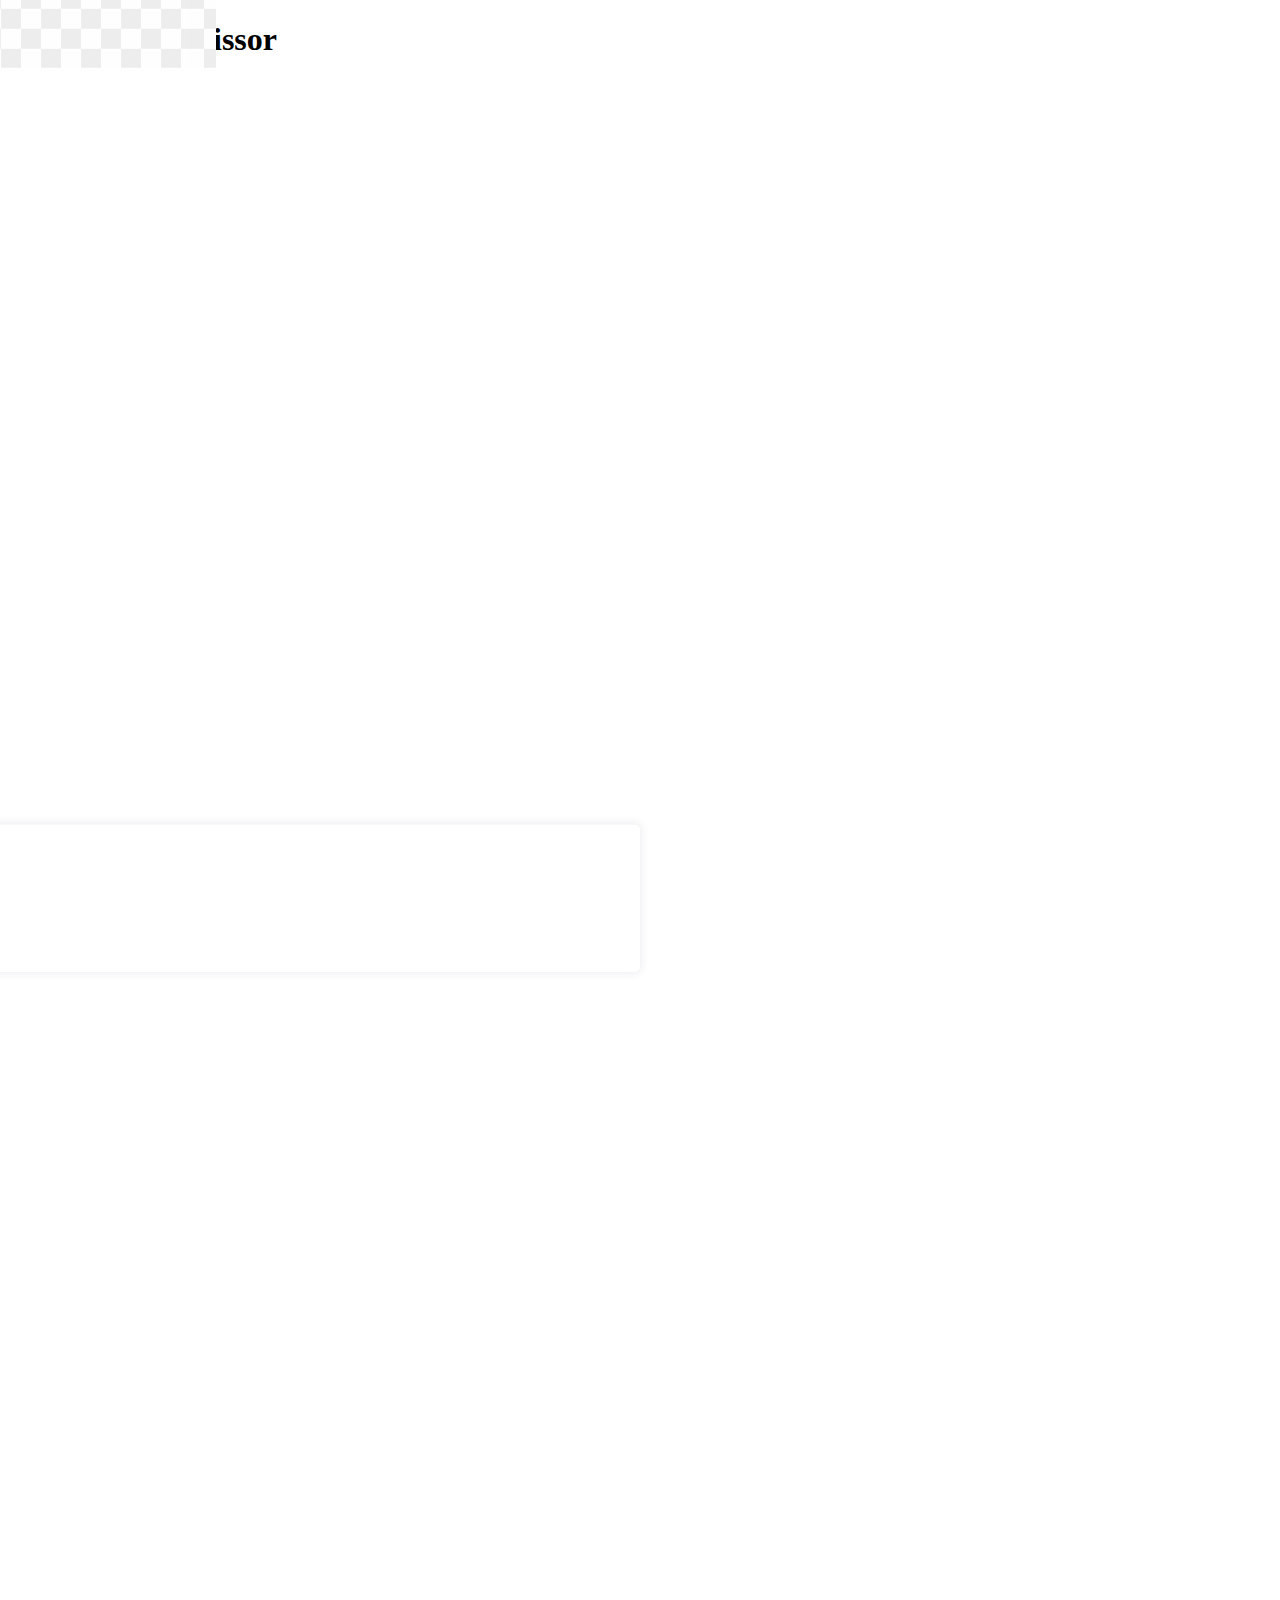
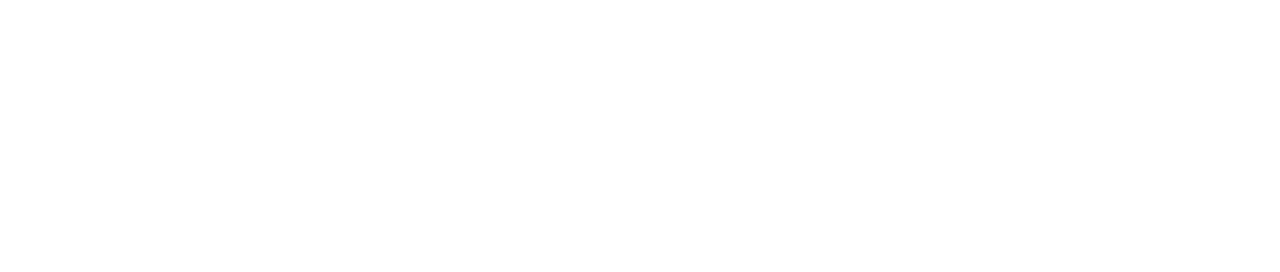
<file: rock-paper-scissor-game-master/index.html>
<!doctype html>
<html lang="en">
  <head>
    <!-- Required meta tags -->
    <meta charset="utf-8">
    <meta name="viewport" content="width=device-width, initial-scale=1">
    
    <link rel="stylesheet" href="CSS/style.css">
    <!-- Bootstrap CSS -->
    <link href="https://cdn.jsdelivr.net/npm/bootstrap@5.0.2/dist/css/bootstrap.min.css" rel="stylesheet" integrity="sha384-EVSTQN3/azprG1Anm3QDgpJLIm9Nao0Yz1ztcQTwFspd3yD65VohhpuuCOmLASjC" crossorigin="anonymous">

    <title>Rock-Paper-Scissor</title>
  </head>
  <body>
    <h1 class="text-center">Rock-Paper-Scissor</h1>
    <section class="main position-absolute">
        <div class="container">
            <div class="row">
                <div class="col-12">
                    <button class="start_game p-3">Start The Game</button>
                </div>
            </div>
            <div class="row user_selects d-none">
                <div class="col-4">
                    <div class="user_choice">
                        <img src="assets/images/rock.png" alt="" class="w-100 abc rock">
                    </div>
                </div>
                <div class="col-4">
                    <div class="user_choice">
                        <img  src="assets/images/scissors.png" alt="" class="w-100 abc scissor">
                    </div>
                </div>
                <div class="col-4">
                    <div class="user_choice">
                        <img r" src="assets/images/paper.png" alt="" class="w-100 abc paper">
                    </div>
                </div>
                <div class="col-12 card">
                    <h3 class="text-center">Score-Card</h3>
                    <div class="score_card d-flex">
                        <div class="player_one">Player <span id="player_score">0</span></div>
                        <div class="computer">Computer <span id="computer_score">0</span></div>
                    </div>
                </div>
            </div>
        </div>
    </section>

    <script src="https://cdn.jsdelivr.net/npm/bootstrap@5.0.2/dist/js/bootstrap.bundle.min.js" integrity="sha384-MrcW6ZMFYlzcLA8Nl+NtUVF0sA7MsXsP1UyJoMp4YLEuNSfAP+JcXn/tWtIaxVXM" crossorigin="anonymous"></script>
    <script src="JS/vendor.js"></script>
  </body>
</html>
</file>
<file: rock-paper-scissor-game-master/CSS/style.css>
.main {
    top: 50%;
    left: 50%;
    transform: translate(-50%, -50%);
}
.start_game{
    color: goldenrod;
    background-color: greenyellow;
}
.start_game:hover{
    background-color: goldenrod;
    color: greenyellow;
}
.hide{
    display: none;
}
.score_card{
    justify-content: space-around;
}
.card {
    padding: 25px 10px;
    border: 1px solid #fff;
    border-radius: 5px;
    box-shadow: 0px 0px 8px 1px #332e6418;
}
.abc:hover{
    transform: scaleY(0.5);
    background-color: aliceblue;
}
</file>
